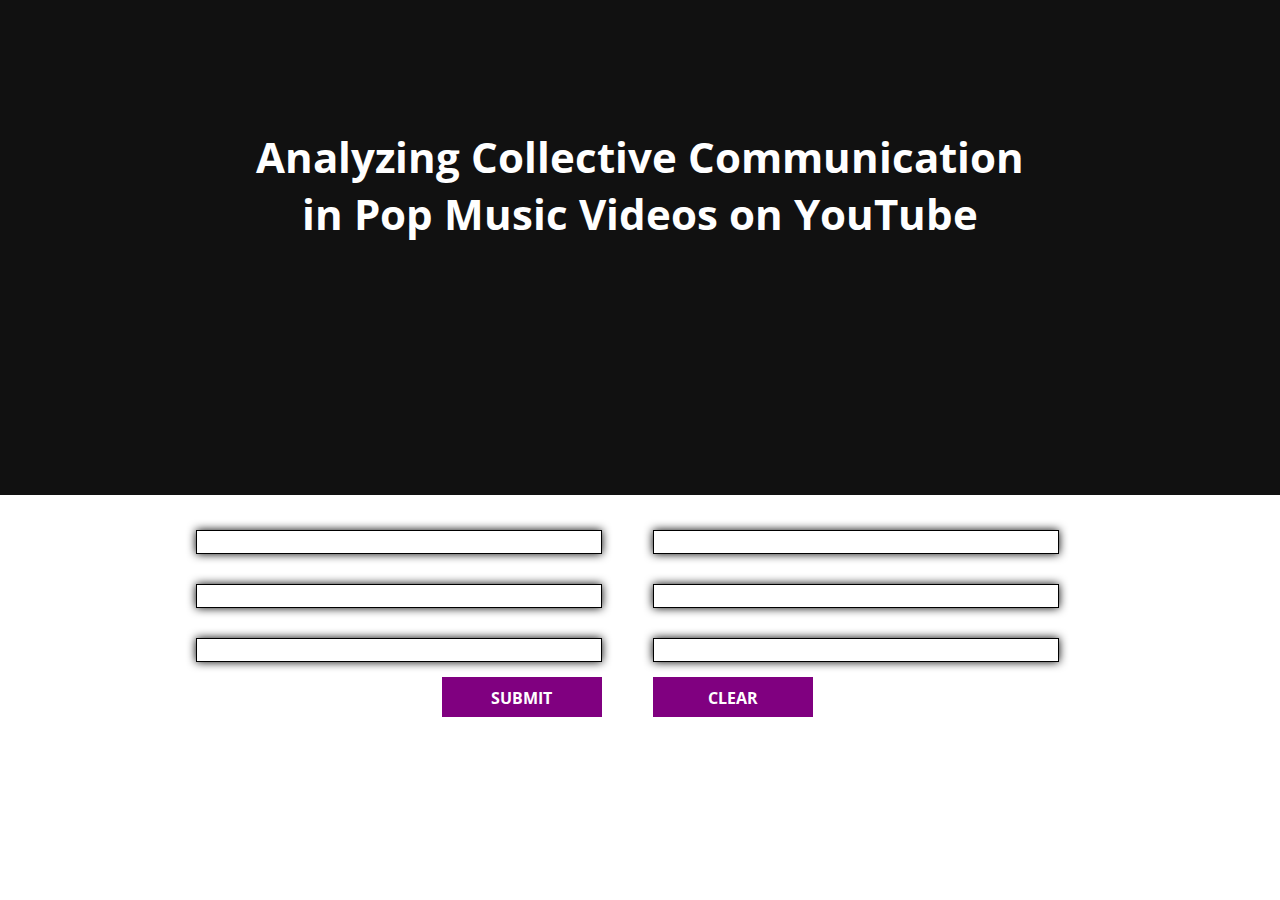
<file: index.html>
<!DOCTYPE html>

<html>
	<head>
		<title>YouTube Comment Visualizer</title>
		<link href='http://fonts.googleapis.com/css?family=Open+Sans:400,700,300' rel='stylesheet' type='text/css'>
		<link href='./css/style.css' rel="stylesheet">
	</head>
	<body>
		<div class="header">
			<div class="title">Analyzing Collective Communication in Pop Music Videos on YouTube</div>
		</div>
		<div class="content">
			<div class="content-container">
				<div class="link-container">
					<div class="user-input i-left">
						<input class="infield" type="text"></input>
						<input class="infield" type="text"></input>
						<input class="infield" type="text"></input>
						<form class="submit">
							<input id="submit" type="button" value="SUBMIT"></input>
						</form>
					</div>
					<div class="user-input i-right">
						<input class="infield" type="text"></input>
						<input class="infield" type="text"></input>
						<input class="infield" type="text"></input>
						<form class="clear" action="index.html">
							<input id="clear" type="button" value="CLEAR"></input>	
						</form>
					</div>
				</div>
			</div>
		</div>
	</body>
	<script src="http://ajax.googleapis.com/ajax/libs/jquery/1.11.1/jquery.min.js"></script>
	<script src="./scripts/main.js"></script>
</html>
</file>
<file: css/style.css>
/* Stylesheet for YouTube Comment Visualizer */

html {
	font-family: 'Open Sans', sans-serif;
	height: 100%;
}

body {
	margin: 0;
	padding: 0;
	height: 100%;
}

.header {
	width: 100%;
	height: 55%;

	background: #111;
	text-align: center;
}

.title {
	display: inline-block;
	padding-top: 10%;
	width: 60%;

	color: white;
	font-size: 42px;
	font-weight: 700;
}

.content {
	padding-top: 20px;
}

.link-container {

}

.user-input {
	float: left;
	margin: 0px 2%;
	width: 45%;
}

.i-left {
	text-align: right;
}

.i-right {
	text-align: left;
}

.infield {
	margin: 15px auto;
	width: 400px;
	height: 20px;

	border: 1px solid #000;
	box-shadow: 0px 0px 10px #000;
	-moz-box-shadow: 0px 0px 2px #000;
}

#submit, #clear {
	padding: 10px;
	width: 160px;
	height: 40px;

	background: purple;
	border: 0px;
	color: white;
	font-family: 'Open Sans', sans-serif;
	font-size: 16px;
	font-weight: 700;
	cursor: pointer;
}
</file>
